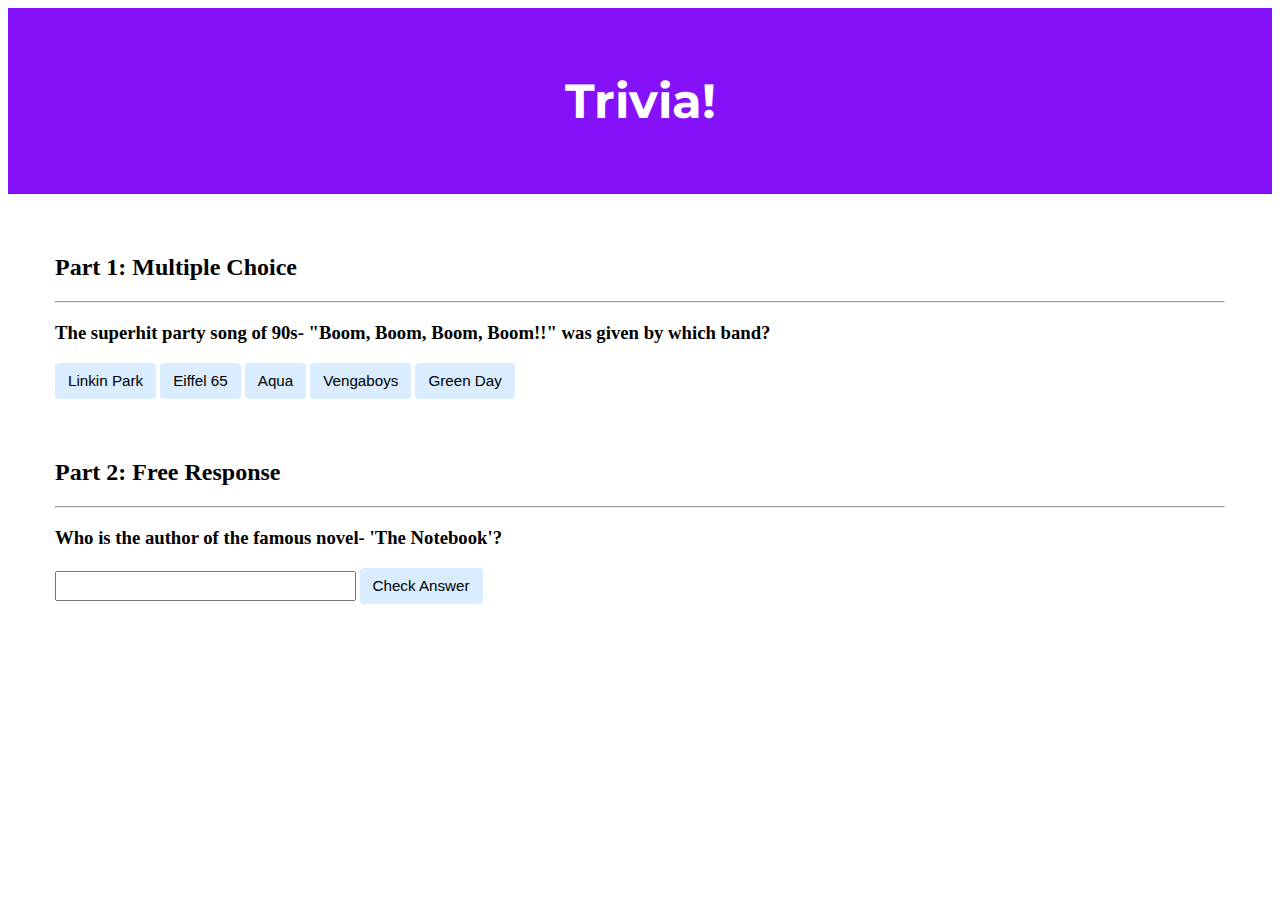
<file: Week 8/1. trivia/index.html>
<!DOCTYPE html>

<html lang="en">
    <head>

        <link href="https://fonts.googleapis.com/css2?family=Montserrat:wght@500&display=swap" rel="stylesheet">
        <link href="styles.css" rel="stylesheet">

        <title>Trivia!</title>

        <script>
            // TODO: Add code to check answers to questions
            document.addEventListener('DOMContentLoaded', function() {

            // For multiple-choice question
            // Change the color to green, when correct answer is chosen
            let correct = document.querySelector('.correct');
            correct.addEventListener('click', function() {
                correct.style.backgroundColor = 'green';
                document.querySelector('#feedback1').innerHTML = 'Correct!';
            });

            // Change the color to red, when incorrect answer is chosen
            let incorrects = document.querySelectorAll('.incorrect');
            for (let i = 0; i < incorrects.length; i++){
                incorrects[i].addEventListener('click', function() {
                    incorrects[i].style.backgroundColor = 'red';
                    document.querySelector('#feedback1').innerHTML = 'Incorrect';
                });
            }

            // For free response question
            document.querySelector('#check').addEventListener('click', function(){
                let answer = document.querySelector('#answer');
                if (answer.value.toLowerCase() === 'nicholas sparks') {
                    answer.style.backgroundColor = 'green';
                    document.querySelector('#feedback2').innerHTML = 'Correct!';
                } else {
                    answer.style.backgroundColor = 'red';
                    document.querySelector('#feedback2').innerHTML = 'Incorrect';
                }
            });

		});

        </script>
    </head>
    <body>
        <div class="header">
            <h1>Trivia!</h1>
        </div>

        <div class="container">
            <div class="section">
                <h2>Part 1: Multiple Choice </h2>
                <hr>
                <!-- TODO: Add multiple choice question here -->
                <h3>The superhit party song of 90s- "Boom, Boom, Boom, Boom!!" was given by which band?</h3>

                <button class="incorrect">Linkin Park</button>
                <button class="incorrect">Eiffel 65</button>
                <button class="incorrect">Aqua</button>
                <button class="correct">Vengaboys</button>
                <button class="incorrect">Green Day</button>

                <p id="feedback1"></p>

            </div>

            <div class="section">
                <h2>Part 2: Free Response</h2>
                <hr>
                <!-- TODO: Add free response question here -->
                <h3>Who is the author of the famous novel- 'The Notebook'?</h3>

                <input autocomplete="off" id="answer" type="text">
                <button id="check">Check Answer</button>

                <p id="feedback2"></p>

            </div>
        </div>
    </body>
</html>
</file>
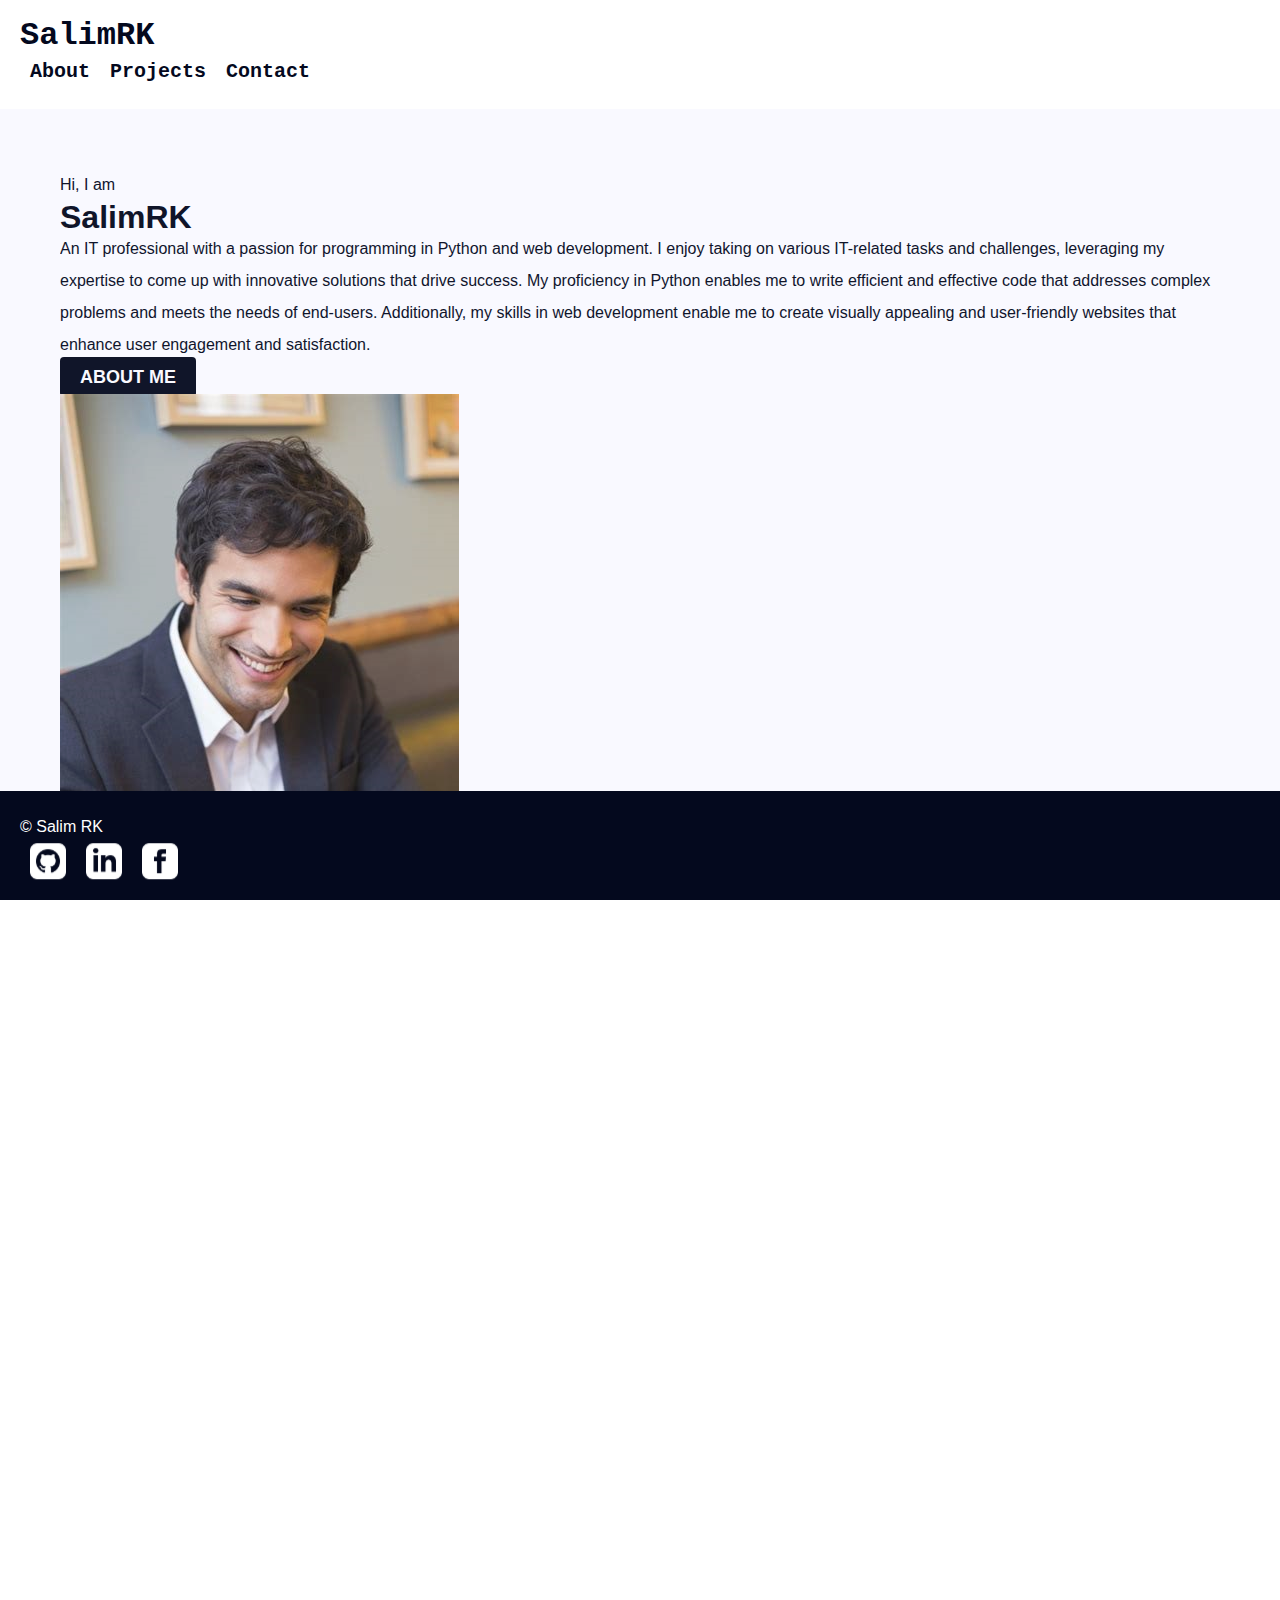
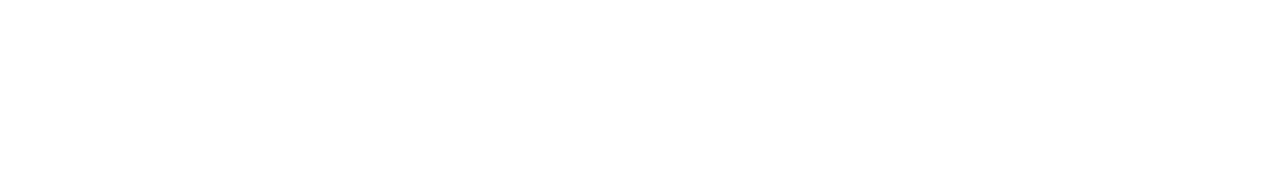
<file: Week 8/2. homepage/index.html>
<!DOCTYPE html>

<html lang="en">
<!-- Comment goes here -->
<head>
  <script src="https://ajax.googleapis.com/ajax/libs/jquery/3.4.1/jquery.min.js"></script>
  <link rel="stylesheet" href="https://cdn.jsdelivr.net/npm/bootstrap@4.5.3/dist/css/bootstrap.min.css" integrity="sha384-TX8t27EcRE3e/ihU7zmQxVncDAy5uIKz4rEkgIXeMed4M0jlfIDPvg6uqKI2xXr2" crossorigin="anonymous">
  <!-- <script src="https://code.jquery.com/jquery-3.5.1.slim.min.js" integrity="sha384-DfXdz2htPH0lsSSs5nCTpuj/zy4C+OGpamoFVy38MVBnE+IbbVYUew+OrCXaRkfj" crossorigin="anonymous"></script> -->
  <script src="https://cdn.jsdelivr.net/npm/bootstrap@4.5.3/dist/js/bootstrap.bundle.min.js" integrity="sha384-ho+j7jyWK8fNQe+A12Hb8AhRq26LrZ/JpcUGGOn+Y7RsweNrtN/tE3MoK7ZeZDyx" crossorigin="anonymous"></script>
  <link href="css/style.css" rel="stylesheet">
  <title>Salim R</title>
</head>

<body>
<!-- Comment goes here -->
  <header>
    <div class="container">
      <div class="row">
        <div class="col mr-auto">
          <a href="index.html" class="header-logo col"> SalimRK</a>
        </div>
        <nav class="header-menu">
          <ul>
            <li><a href="about.html">About</a></li>
            <li><a href="projects.html">Projects</a></li>
            <li><a href="contact.html">Contact</a></li>
          </ul>
        </nav>
      </div>
    </div>
  </header>
<!-- Comment goes here -->
  <main>
    <section class="home-about animation">
      <div class="container justify-content-center">
        <div class="row animation">
          <div class="col-6 mr-auto">
            <p>Hi, I am</p>
            <h1>SalimRK</h1>
            <p class="mb-4">An IT professional with a passion for programming in Python and web development. I enjoy taking on various IT-related tasks and challenges, leveraging my expertise to come up with innovative solutions that drive success. My proficiency in Python enables me to write efficient and effective code that addresses complex problems and meets the needs of end-users. Additionally, my skills in web development enable me to create visually appealing and user-friendly websites that enhance user engagement and satisfaction. </p>
            <div class="text-center">
              <a href="about.html" class="btn">About Me</a>
            </div>
          </div>
          <div class="col-6">
            <img src="img/Eu-home.jpeg" alt="Me">
          </div>
        </div>

      </div>
    </section>

    <section class="home-projects animation-2">
      <div class="container ">
        <h2>Recent Projects</h2>
        <div class="row justify-content-center">
          <div class="col-4"><img src="img/project.png" alt="project"></div>
          <div class="col-6">
            <h3>MeChat</h3>
            <p>MeChat will be designed with security in mind. User passwords will be stored in hashed form using the bcrypt library. HTTPS will be used to encrypt data transferred between the client and the server. The app will also include input validation to prevent common security vulnerabilities such as SQL injection and XSS attacks.</p>
            <p>MeChat is a feature-rich and secure chat application built using Python and Flask.</p>
          </div>
        </div>
      </div>
    </section>
<!-- Comment goes here -->
  </main>

  <footer>
    <div class=" container">
      <div class="row">
        <div class="col-3 mr-auto">
          <p>&copy; Salim RK</p>
        </div>
        <div class="social-networks">
          <a href="https://github.com/SalimRK" target="_blank"><img src="img/github.svg" alt=""></a>
          <a href="https://github.com/SalimRK" target="_blank"><img src="img/linkendin.svg" alt=""></a>
          <a href="https://github.com/SalimRK" target="_blank"><img src="img/facebook.svg" alt=""></a>
        </div>
      </div>
    </div>
  </footer>
  <script>
    $(".animation").delay(100).animate({ opacity: 1 }, 700);
    $(".animation-2").delay(1000).animate({ opacity: 1 }, 700);
  </script>
</body>

</html>
</file>
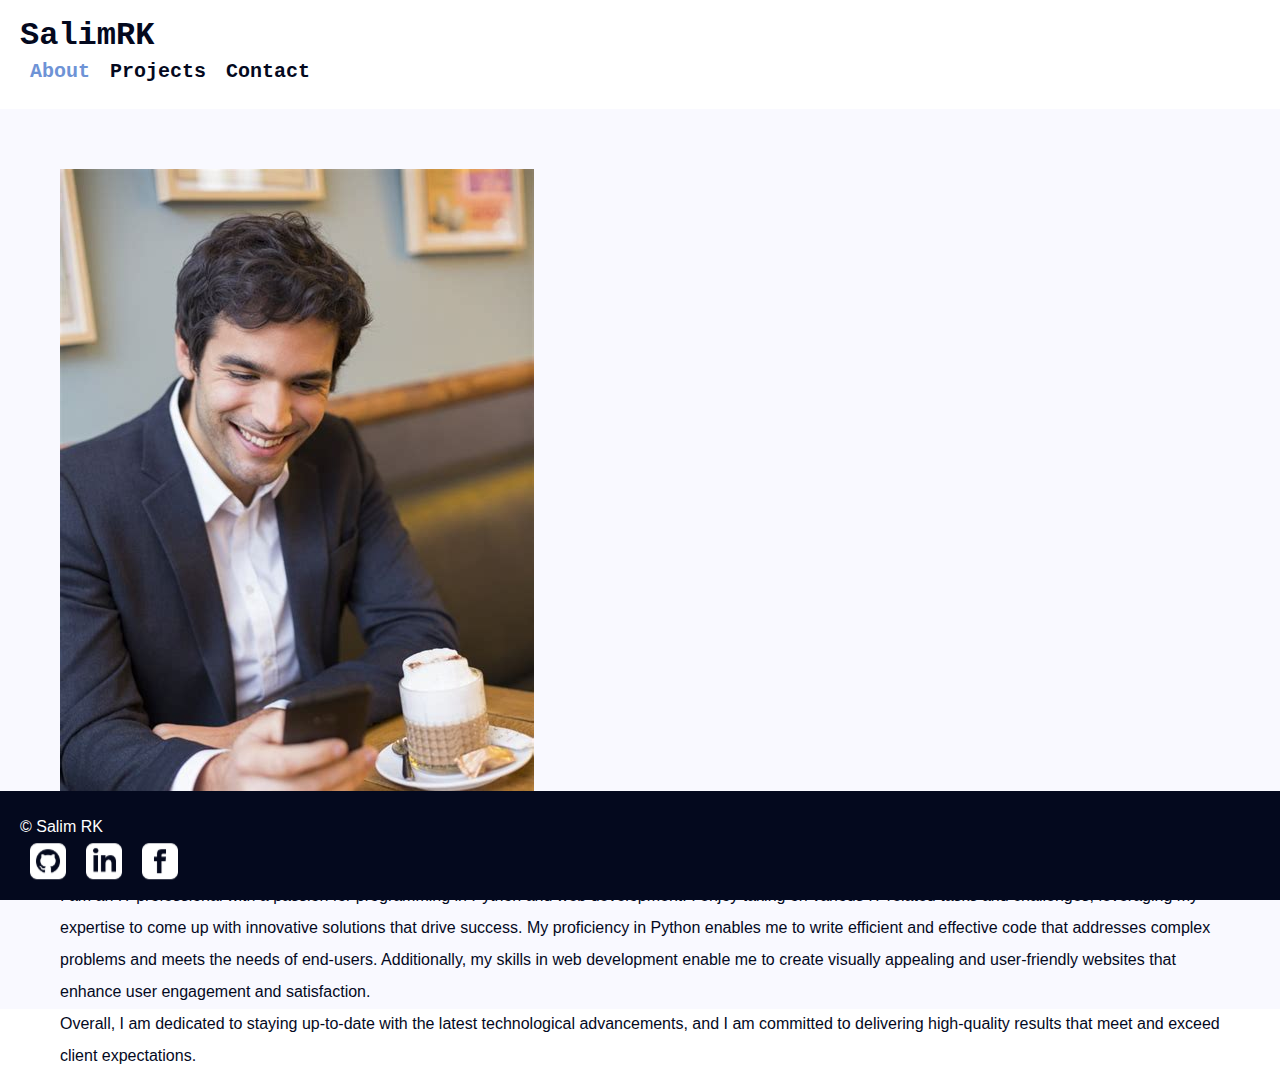
<file: Week 8/2. homepage/about.html>
<!DOCTYPE html>

<html lang="en">

<head>
<!-- Comment goes here -->
  <link rel="stylesheet" href="https://cdn.jsdelivr.net/npm/bootstrap@4.5.3/dist/css/bootstrap.min.css" integrity="sha384-TX8t27EcRE3e/ihU7zmQxVncDAy5uIKz4rEkgIXeMed4M0jlfIDPvg6uqKI2xXr2" crossorigin="anonymous">
  <script src="https://code.jquery.com/jquery-3.5.1.slim.min.js" integrity="sha384-DfXdz2htPH0lsSSs5nCTpuj/zy4C+OGpamoFVy38MVBnE+IbbVYUew+OrCXaRkfj" crossorigin="anonymous"></script>
  <script src="https://cdn.jsdelivr.net/npm/bootstrap@4.5.3/dist/js/bootstrap.bundle.min.js" integrity="sha384-ho+j7jyWK8fNQe+A12Hb8AhRq26LrZ/JpcUGGOn+Y7RsweNrtN/tE3MoK7ZeZDyx" crossorigin="anonymous"></script>
  <link href="css/style.css" rel="stylesheet">
  <title>SalimRK - About</title>
</head>

<body>

  <header>
    <div class="container">
      <div class="row">
        <div class="col mr-auto">
          <a href="index.html" class="header-logo col">SalimRK</a>
        </div>
        <nav class="header-menu">
          <ul>
            <li><a href="about.html" class="active-menu">About</a></li>
            <li><a href="projects.html">Projects</a></li>
            <li><a href="contact.html">Contact</a></li>
          </ul>
        </nav>
      </div>
    </div>
  </header>
<!-- Comment goes here -->
  <main>
    <div class="about">
      <div class="container">
        <div class="row">
          <div class="col-6"><img src="img/Eu-about.jpeg" alt="Me"></div>
          <div class="about-text col-6">
            <p>I am an IT professional with a passion for programming in Python and web development. I enjoy taking on various IT-related tasks and challenges, leveraging my expertise to come up with innovative solutions that drive success. My proficiency in Python enables me to write efficient and effective code that addresses complex problems and meets the needs of end-users. Additionally, my skills in web development enable me to create visually appealing and user-friendly websites that enhance user engagement and satisfaction.  </p>

            <p>Overall, I am dedicated to staying up-to-date with the latest technological advancements, and I am committed to delivering high-quality results that meet and exceed client expectations.</p>
          </div>
        </div>
      </div>
    </div>
  </main>
<!-- Comment goes here -->
  <footer>
    <div class=" container">
      <div class="row">
        <div class="col-3 mr-auto">
          <p>&copy; Salim RK</p>
        </div>
        <div class="social-networks">
          <a href="https://github.com/SalimRK" target="_blank"><img src="img/github.svg" alt=""></a>
          <a href="https://github.com/SalimRK" target="_blank"><img src="img/linkendin.svg" alt=""></a>
          <a href="https://github.com/SalimRK" target="_blank"><img src="img/facebook.svg" alt=""></a>
        </div>
      </div>
    </div>
  </footer>
<!-- Comment goes here -->
</body>
<!-- Comment goes here -->
</html>
</file>
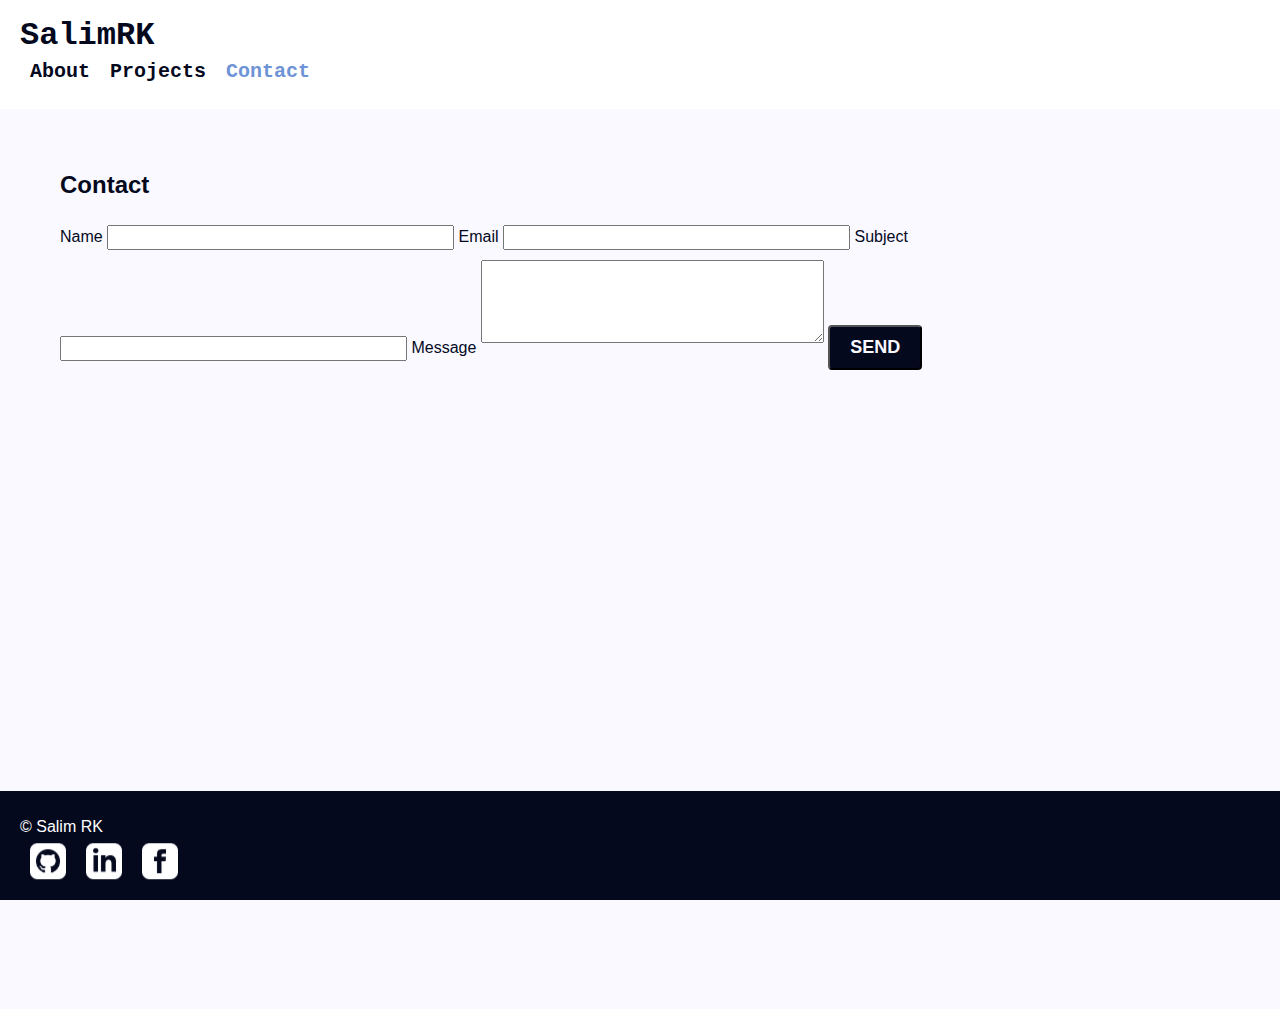
<file: Week 8/2. homepage/contact.html>
<!DOCTYPE html>

<html lang="en">

<head>
  <link rel="stylesheet" href="https://cdn.jsdelivr.net/npm/bootstrap@4.5.3/dist/css/bootstrap.min.css" integrity="sha384-TX8t27EcRE3e/ihU7zmQxVncDAy5uIKz4rEkgIXeMed4M0jlfIDPvg6uqKI2xXr2" crossorigin="anonymous">
  <script src="https://code.jquery.com/jquery-3.5.1.slim.min.js" integrity="sha384-DfXdz2htPH0lsSSs5nCTpuj/zy4C+OGpamoFVy38MVBnE+IbbVYUew+OrCXaRkfj" crossorigin="anonymous"></script>
  <script src="https://cdn.jsdelivr.net/npm/bootstrap@4.5.3/dist/js/bootstrap.bundle.min.js" integrity="sha384-ho+j7jyWK8fNQe+A12Hb8AhRq26LrZ/JpcUGGOn+Y7RsweNrtN/tE3MoK7ZeZDyx" crossorigin="anonymous"></script>
  <link href="css/style.css" rel="stylesheet">
  <title>SalimRK - Contact</title>
</head>
<!-- Comment goes here -->
<body>

  <header>
    <div class="container">
      <div class="row">
        <div class="col mr-auto">
          <a href="index.html" class="header-logo col"> SalimRK</a>
        </div>
        <nav class="header-menu">
          <ul>
            <li><a href="about.html">About</a></li>
            <li><a href="projects.html">Projects</a></li>
            <li><a href="contact.html" class="active-menu">Contact</a></li>
          </ul>
        </nav>
      </div>
    </div>
  </header>
<!-- Comment goes here -->
  <main>
    <section class="contact-form">
      <div class="container">
        <div class="row d-flex justify-content-between">
          <div class="col-md-3 mx-auto">
            <h2>Contact</h2>
            <label for="name">Name</label>
            <input type="text" id="name" maxlength="40" size="40">
            <label for="email">Email</label>
            <input type="text" id="email" maxlength="40" size="40">
            <label for="subject">Subject</label>
            <input type="text" id="subject" maxlength="40" size="40">
            <label for="message">Message</label>
            <textarea id="message" rows="5" cols="40"></textarea>
            <button type="submit" class="btn">Send</button>
          </div>
        </div>
      </div>
    </section>
  </main>
<!-- Comment goes here -->
  <footer>
    <div class=" container">
      <div class="row">
        <div class="col-3 mr-auto">
          <p>&copy; Salim RK</p>
        </div>
        <div class="social-networks">
          <a href="https://github.com/SalimRK" target="_blank"><img src="img/github.svg" alt=""></a>
          <a href="https://github.com/SalimRK" target="_blank"><img src="img/linkendin.svg" alt=""></a>
          <a href="https://github.com/SalimRK" target="_blank"><img src="img/facebook.svg" alt=""></a>
        </div>
      </div>
    </div>
  </footer>
<!-- Comment goes here -->
</body>

</html>
</file>
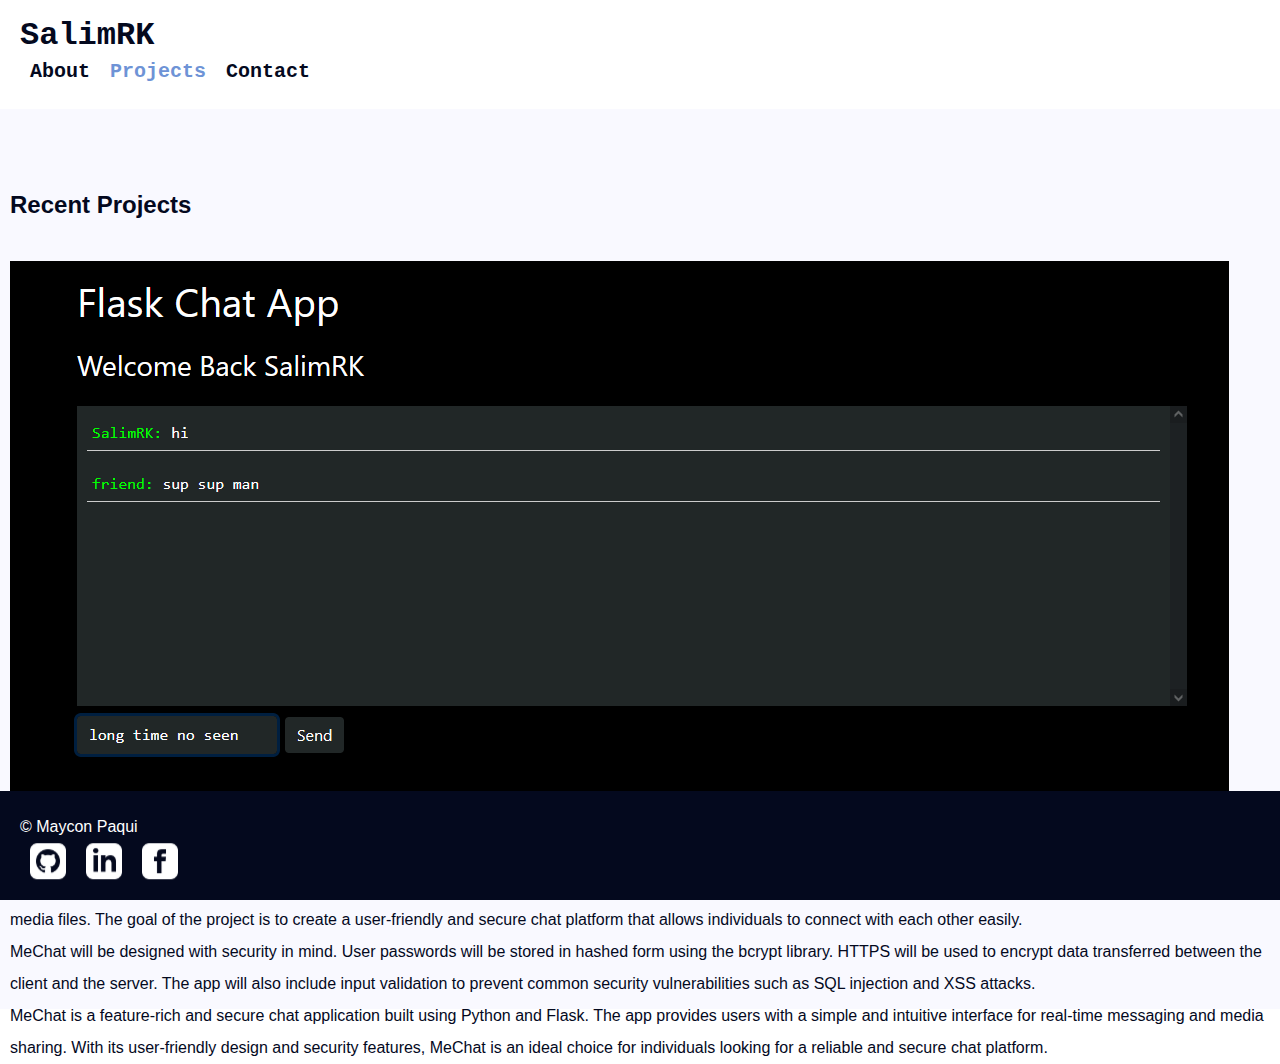
<file: Week 8/2. homepage/projects.html>
<!DOCTYPE html>
<!-- Comment goes here -->
<html lang="en">
<!-- Comment goes here -->
<head>
  <link rel="stylesheet" href="https://cdn.jsdelivr.net/npm/bootstrap@4.5.3/dist/css/bootstrap.min.css" integrity="sha384-TX8t27EcRE3e/ihU7zmQxVncDAy5uIKz4rEkgIXeMed4M0jlfIDPvg6uqKI2xXr2" crossorigin="anonymous">
  <script src="https://code.jquery.com/jquery-3.5.1.slim.min.js" integrity="sha384-DfXdz2htPH0lsSSs5nCTpuj/zy4C+OGpamoFVy38MVBnE+IbbVYUew+OrCXaRkfj" crossorigin="anonymous"></script>
  <script src="https://cdn.jsdelivr.net/npm/bootstrap@4.5.3/dist/js/bootstrap.bundle.min.js" integrity="sha384-ho+j7jyWK8fNQe+A12Hb8AhRq26LrZ/JpcUGGOn+Y7RsweNrtN/tE3MoK7ZeZDyx" crossorigin="anonymous"></script>
  <link href="css/style.css" rel="stylesheet">
  <title>SalimRK - Projects</title>
</head>
<!-- Comment goes here -->
<body>

  <header>
    <div class="container">
      <div class="row">
        <div class="col mr-auto">
          <a href="index.html" class="header-logo col"> SalimRK</a>
        </div>
        <nav class="header-menu">
          <ul>
            <li><a href="about.html">About</a></li>
            <li><a href="projects.html" class="active-menu">Projects</a></li>
            <li><a href="contact.html">Contact</a></li>
          </ul>
        </nav>
      </div>
    </div>
  </header>
  <main>
<!-- Comment goes here -->
    <section class="projects">
      <div class="container">
        <h2>Recent Projects</h2>
        <div class="row justify-content-center">
          <div class="col-4"><img src="img/project.png" alt="project"></div>
          <div class="col-8">
            <h3>MeChat</h3>
            <p>MeChat is a chat application built using Python and Flask. The app is designed to allow users to communicate with one another in real-time, exchanging text messages and media files. The goal of the project is to create a user-friendly and secure chat platform that allows individuals to connect with each other easily.</p>
            <p>MeChat will be designed with security in mind. User passwords will be stored in hashed form using the bcrypt library. HTTPS will be used to encrypt data transferred between the client and the server. The app will also include input validation to prevent common security vulnerabilities such as SQL injection and XSS attacks.</p>
            <p>MeChat is a feature-rich and secure chat application built using Python and Flask. The app provides users with a simple and intuitive interface for real-time messaging and media sharing. With its user-friendly design and security features, MeChat is an ideal choice for individuals looking for a reliable and secure chat platform.</p>

          </div>
        </div>
      </div>
    </section>
  </main>
<!-- Comment goes here -->
  <footer>
    <div class=" container">
      <div class="row">
        <div class="col-3 mr-auto">
          <p>&copy; Maycon Paqui</p>
        </div>
        <div class="social-networks">
          <a href="https://github.com/SalimRK" target="_blank"><img src="img/github.svg" alt=""></a>
          <a href="https://github.com/SalimRK" target="_blank"><img src="img/linkendin.svg" alt=""></a>
          <a href="https://github.com/SalimRK" target="_blank"><img src="img/facebook.svg" alt=""></a>
        </div>
      </div>
    </div>
  </footer>

</body>
<!-- Comment goes here -->
</html>
</file>
<file: Week 8/1. trivia/styles.css>
Skip to content

    Pricing

Sign in
Sign up
gauravpdaksh /
Harvard_CS50_Programs
Public

Code
Issues
Pull requests
Actions
Projects
Security

    Insights

Harvard_CS50_Programs/Labs/Trivia/styles.css
@gauravpdaksh
gauravpdaksh Create styles.css
Latest commit f0a8669 Feb 7, 2022
History
1 contributor
62 lines (53 sloc) 1.24 KB
body {
    background-color: #fff;
    color: #212529;
    font-size: 1rem;
    font-weight: 400;
    line-height: 1.5;
    margin: 0;
    text-align: left;
}

.container {
    margin-left: auto;
    margin-right: auto;
    padding-left: 15px;
    padding-right: 15px;
}

.header {
    background-color: #8411f7;
    color: #fff;
    margin-bottom: 2rem;
    padding: 2rem 1rem;
    text-align: center;
}

.section {
    padding: 0.5rem 2rem 1rem 2rem;
}

.section:hover {
    background-color: #f5f5f5;
    transition: color 2s ease-in-out, background-color 0.15s ease-in-out;
}

h1 {
    font-family: 'Montserrat', sans-serif;
    font-size: 48px;
}

button, input[type="submit"] {
    background-color: #d9edff;
    border: 1px solid transparent;
    border-radius: 0.25rem;
    font-size: 0.95rem;
    font-weight: 400;
    line-height: 1.5;
    padding: 0.375rem 0.75rem;
    text-align: center;
    transition: color 0.15s ease-in-out, background-color 0.15s ease-in-out, border-color 0.15s ease-in-out, box-shadow 0.15s ease-in-out;
    vertical-align: middle;
}


input[type="text"] {
    line-height: 1.8;
    width: 25%;
}

input[type="text"]:hover {
    background-color: #f5f5f5;
    transition: color 2s ease-in-out, background-color 0.15s ease-in-out;
}
Footer
© 2023 GitHub, Inc.
Footer navigation

    Terms
    Privacy
    Security
    Status
    Docs
    Contact GitHub
    Pricing
    API
    Training
    Blog
    About

Harvard_CS50_Programs/styles.css at main · gauravpdaksh/Harvard_CS50_Programs
</file>
<file: Week 8/2. homepage/css/style.css>
body,p,h1,ul,li,a{padding:0px;margin:0px;color:#04091e}li{list-style:none}body{font-family:"Segoe UI", Tahoma, Geneva, Verdana, sans-serif;color:#04091e;background:#fff;font-size:1em;line-height:2em;overflow-x:hidden}#site{overflow-x:hidden !important}*{box-sizing:border-box}img{display:block;max-width:100%}a{text-decoration:none}.btn{background:#04091e;color:#f9f9ff;font-size:1.125em;font-weight:bold;text-transform:uppercase;padding:10px 20px;border-radius:4px;text-align:center}.active-menu{color:#6e93d6}header{font-family:"Courier New", Courier, monospace;padding:20px;background:#fff}header ul{display:flex}header ul li{padding:0 10px}header ul li a{font-size:1.25em;font-weight:bold}header ul li:hover a{text-decoration:none;color:#6e93d6}.header-logo{font-size:2em;font-weight:bold;margin-top:-15px;position:relative}.header-logo:hover{text-decoration:none;color:#6e93d6}.home-about{background:#f9f9ff;padding:60px}.home-projects{background:#fff;background-size:cover;padding:60px 10px}.home-projects h2{margin-bottom:40px}.home-projects h3{margin-bottom:10px}footer{position:fixed;left:0;bottom:0;width:100%;background:#04091e;position:fixed;padding:20px}footer p{margin-top:0px;color:#fff}.social-networks{display:flex;flex-wrap:wrap}.social-networks a{margin:0 10px}body{background:#fff}.animation,.animation-2{opacity:0}.about{padding:60px;background:#f9f9ff;height:100vh}.contact-form{padding:60px;background:#f9f9ff;height:100vh}.contact-form h2{margin:0 auto;padding:0 0 20px 0}.contact-form input,.contact-form textarea{padding:3px;margin-bottom:10px}.contact-form .btn{margin-top:20px}.projects{background:#f9f9ff;height:100vh;padding:60px 10px}.projects h2{margin-bottom:40px}.projects h3{margin-bottom:10px}
</file>
